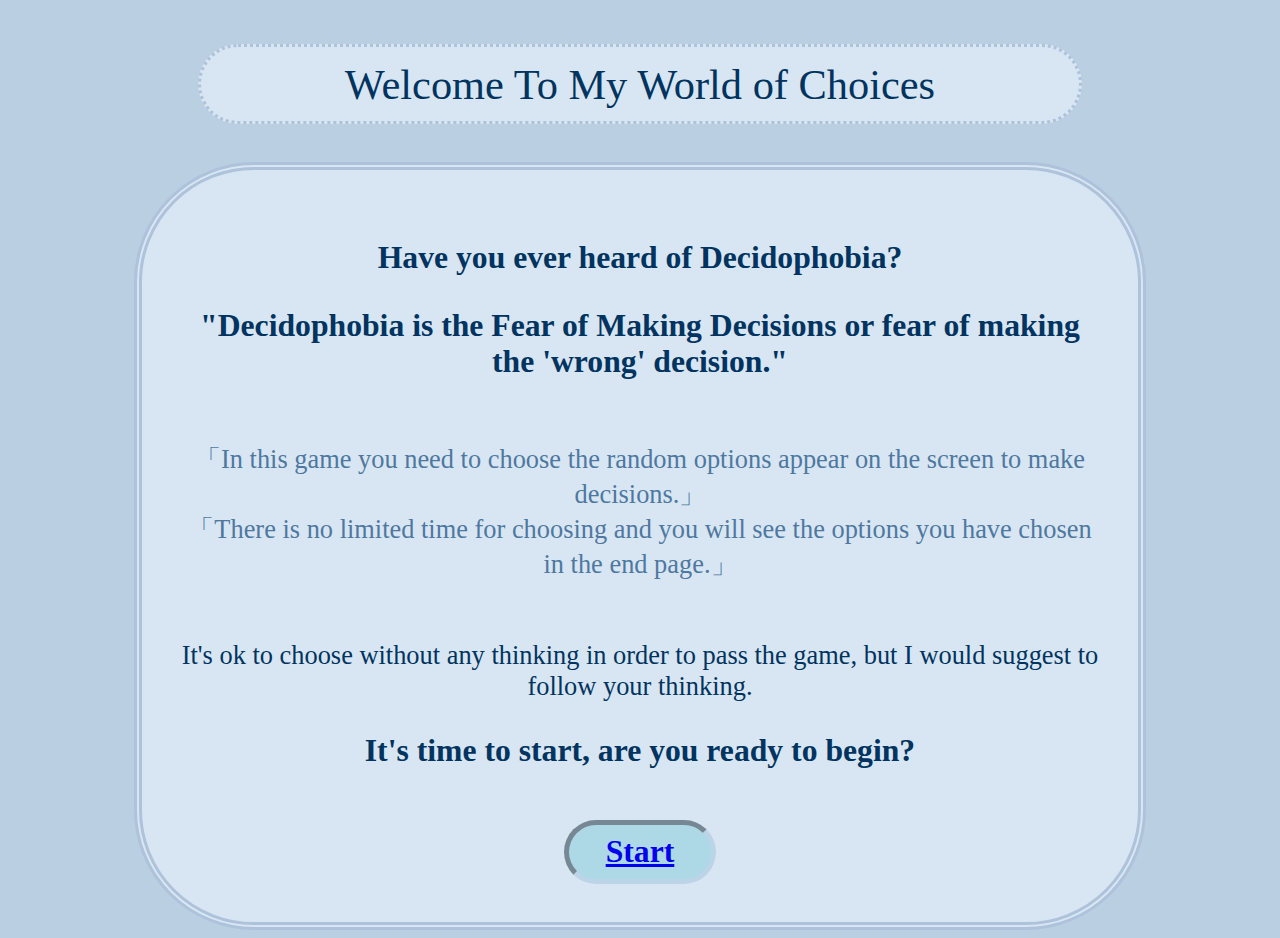
<file: index.html>
<!-- choices game: starting the game -->

<!doctype html>
<html lan="en">

  <head>
    <meta charset="utf-8">
    <!-- <meta name="viewport" content="width=device-width, initial-scale=1.0"> -->
    <title>WCC2 Final Project</title>
    <link rel="stylesheet" href="./css/main.css">
  </head>

  <body class="body">

    <h1 class="headerFQ"> Welcome To My World of Choices</h1> <!-- this is for the big headers at every page only -->
    <div class="content"> <!-- this was done this way so that i could select everything on the page to center align. will be done for every other page too -->
      <p class="bold"> 
        Have you ever heard of Decidophobia?
      </p>
      
      <p class="bold">
        "Decidophobia is the Fear of Making Decisions or fear of making the 'wrong' decision."
      </p>
      
      <br/>
      <p1 class="highlight"> 
        「In this game you need to choose the random options appear on the screen to make decisions.」<br/>
        「There is no limited time for choosing and you will see the options you have chosen in the end page.」
      </p1>
      <br>
      <br>
      <p> 
        <p1>
          It's ok to choose without any thinking in order to pass the game, but I would suggest to follow your thinking.
        </p1>
        <br/>
        <br/>
        <p1 class="bold">
          It's time to start, are you ready to begin?
        </p1>
      </p>

        <button class="startbutton"><a href="./pages/p0.html"> Start </a></button> <!-- the directory structure will be "pg/o/r1/xxx where p stands for path g/o/r stand for green
          orange or red responses and the number is the corresponding door or question that opens up after beginning the game for said response. later this will get more advanced as
          the game progresses forms a branch like system-->
      </div>
      </body>
    </html>
</file>
<file: css/main.css>
/* main.css for index.html */
.body {
  background-color: rgb(186, 207, 225);
  text-align: center;
  font-family:Cambria, Cochin, Georgia, Times, 'Times New Roman', serif;
}

.headerFQ {
  Background-color: #d8e6f3;
  font-size: 265%;
  font-weight:lighter;
  color:#003460;
  padding-top: 1%;
  padding-bottom: 1%;
  padding-left: 2%;
  padding-right: 2%;
  margin-top: 3.5%;
  margin-bottom: 3%;
  margin-left: 15%;
  margin-right: 15%;
  border-radius: 50px;
  border-width: 0.5%;
  border-style:dotted;
  border-color: #aec2db;
}
.content {
  font-family:Cambria, Cochin, Georgia, Times, 'Times New Roman', serif;
  padding-top: 3%;
  padding-bottom: 1%;
  padding-left: 3%;
  padding-right: 3%;
  margin-top: 1%;
  margin-left: 10%;
  margin-right: 10%;
  font-size: 165%;
  color:#003460;
  Background-color: #d8e6f3;
  
  border-style:double;
  border-width: 8px;
  border-color: #aec2db;
  border-radius: 120px;
}

.bold{
  font-size: 120%;
  font-weight:bold
}

.highlight{
  font-size: 100%;
  color:#4e78a0;

}

.startbutton {
  background-color: lightblue;
  text-align: center;
  font-size: 120%;
  font-weight: bold;
  font-family:Cambria, Cochin, Georgia, Times, 'Times New Roman', serif;
  color: rgb(206, 225, 255);
  padding-top: 1%;
  padding-bottom: 1%;
  padding-left: 4%;
  padding-right: 4%;
  margin-top:25px;
  margin-bottom: 25px;
  border-style: inset;
  border-width: 5px;
  border-color:#bcd4e7;
  border-radius: 200px;
}

/* Media Queries for responsive design */

/* Un-comment the body background-colors to see bold debug color change between screen sizes */
/* Extra large */
@media screen and (max-width: 1200px) {
  /* body {
    background-color: rgb(0, 255, 162);
  } */

  .body{
      flex-basis: 33.33%; /*width of the box, take up a quarter of the parent's size*/
  }
}

/* Large */
@media screen and (max-width: 992px) {
  /* body {
    background-color: rgb(255, 81, 0);
  } */

  .body{
    flex-basis: 100%; /*width of the box, take up a quarter of the parent's size*/
  }

  .headerFQ {
    font-size: 200%;
  }

  .content {
    font-size: 180%;
  }

  .startbutton {
    font-size: 100%;
  }
}

/* Medium */
@media screen and (max-width: 768px) {
  /* body {
    background-color: rgb(255, 0, 191);
  } */

  .body{
    flex-basis: 100%; /*width of the box, take up a quarter of the parent's size*/
  }

  .headerFQ {
    font-size: 180%;
  }

  .content {
    font-size: 150%;
  }

  .startbutton {
    font-size: 80%;
  }
}

/* Small */
@media screen and (max-width: 576px) {
  /* body {
    background-color: blue;
  } */

  .body{
    flex-basis: 100%; /*width of the box, take up a quarter of the parent's size*/
  }

  .headerFQ {
    font-size: 200%;
    margin-top: 10%;
  }

  .content {
    font-size: 170%;
  }

  .startbutton {
    font-size: 100%;
  }
}
</file>
